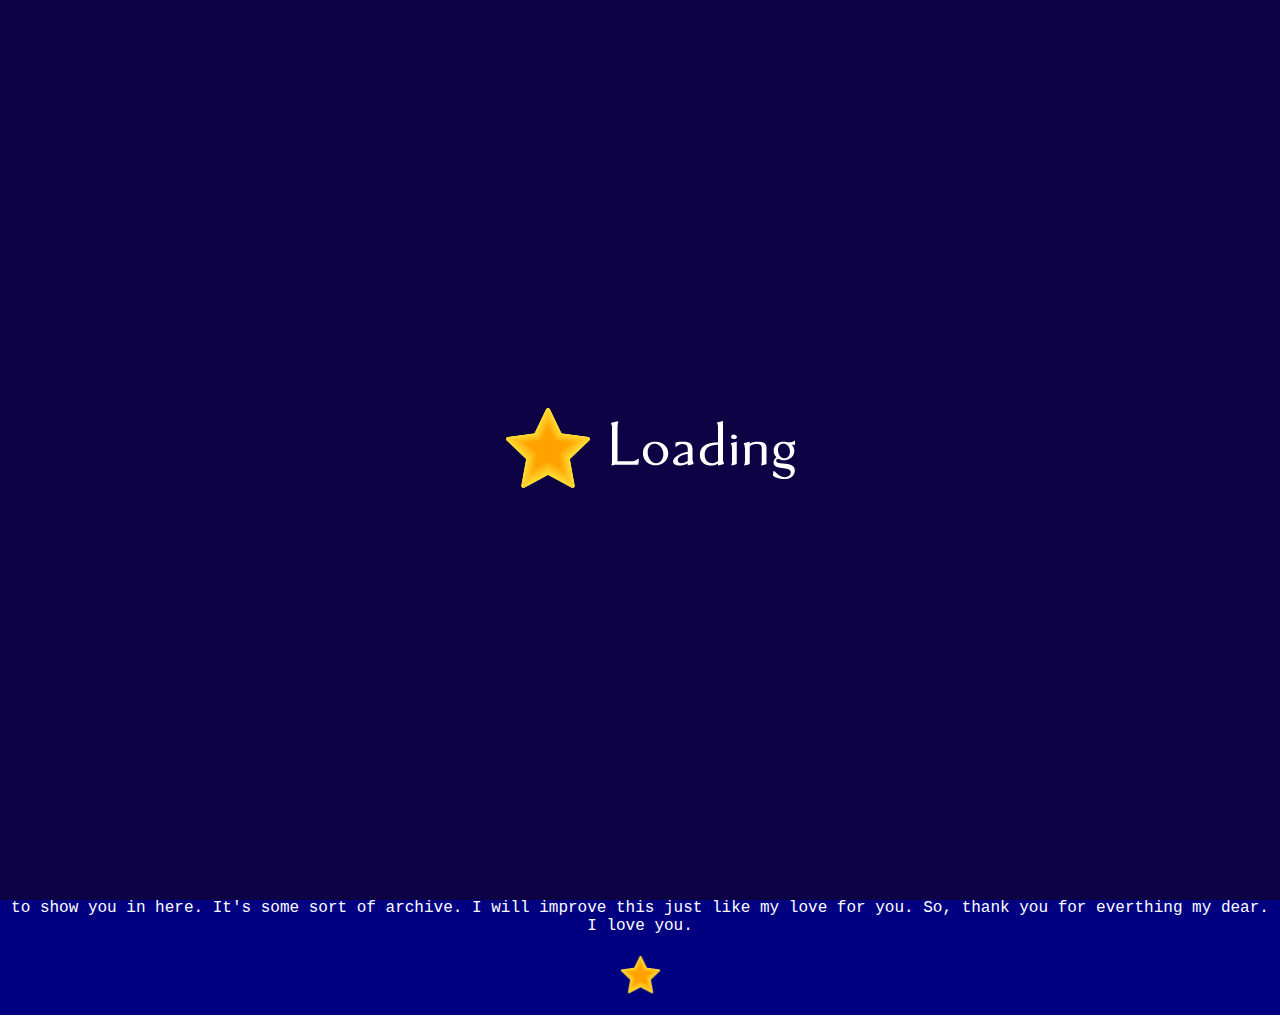
<file: index.html>
<!DOCTYPE html>
<html>
    <head>
        <meta charset="UTF-8">
        <meta http-equiv="X-UA-Compatible" content="IE=edge">
        <meta name="viewport" content="width=device-width, initial-scale=1.0">
        <title>Dear Tala</title>
        <link rel="icon" type="image/x-icon" href="favicon.ico">
        <link rel="stylesheet" href="Style.css">
    </head>
    <body>
    <div class="Loader">
        <img src="star.png" class="LoadingStar" alt="catch me if you can!">
        <img src="loading.png" class="Loading" alt="catch me if you can!">
    </div>
    <div class="Header">
        <img src="DearTala.png" alt="Dear Tala this is for you!">
        <h4>This is made just for you Tal. </h4>
        <img src="star.png" class="TopStar1" alt="catch me if you can!">
        <img src="star.png" class="TopStar" alt="catch me if you can!">
        <img src="star.png" class="TopStar2" alt="catch me if you can!">
    </div>

    <div class="Body">
        <div class="Y2024">
            <a href="Y2024.html">2024</a>
        </div>
    </div>
    
    <div class="Footer">
        <p>Dear Tala. This is a website I made just for you. I will constantly update this website and keep our memories and everything I want to show you in here. It's some sort of 
            archive. I will improve this just like my love for you. So, thank you for everthing my dear. I love you.
        </p>
        <img src="star.png" class="FootStar" alt="catch me if you can!">
    </div>

    <script>
        const loader = document.querySelector(".Loader");
        window.onload = function(){
          setTimeout(function(){
            loader.style.opacity = "0";
            setTimeout(function(){
              loader.style.display = "none";
            }, 500);
          },1500);
        }
     </script>
    </body>
</html>
</file>
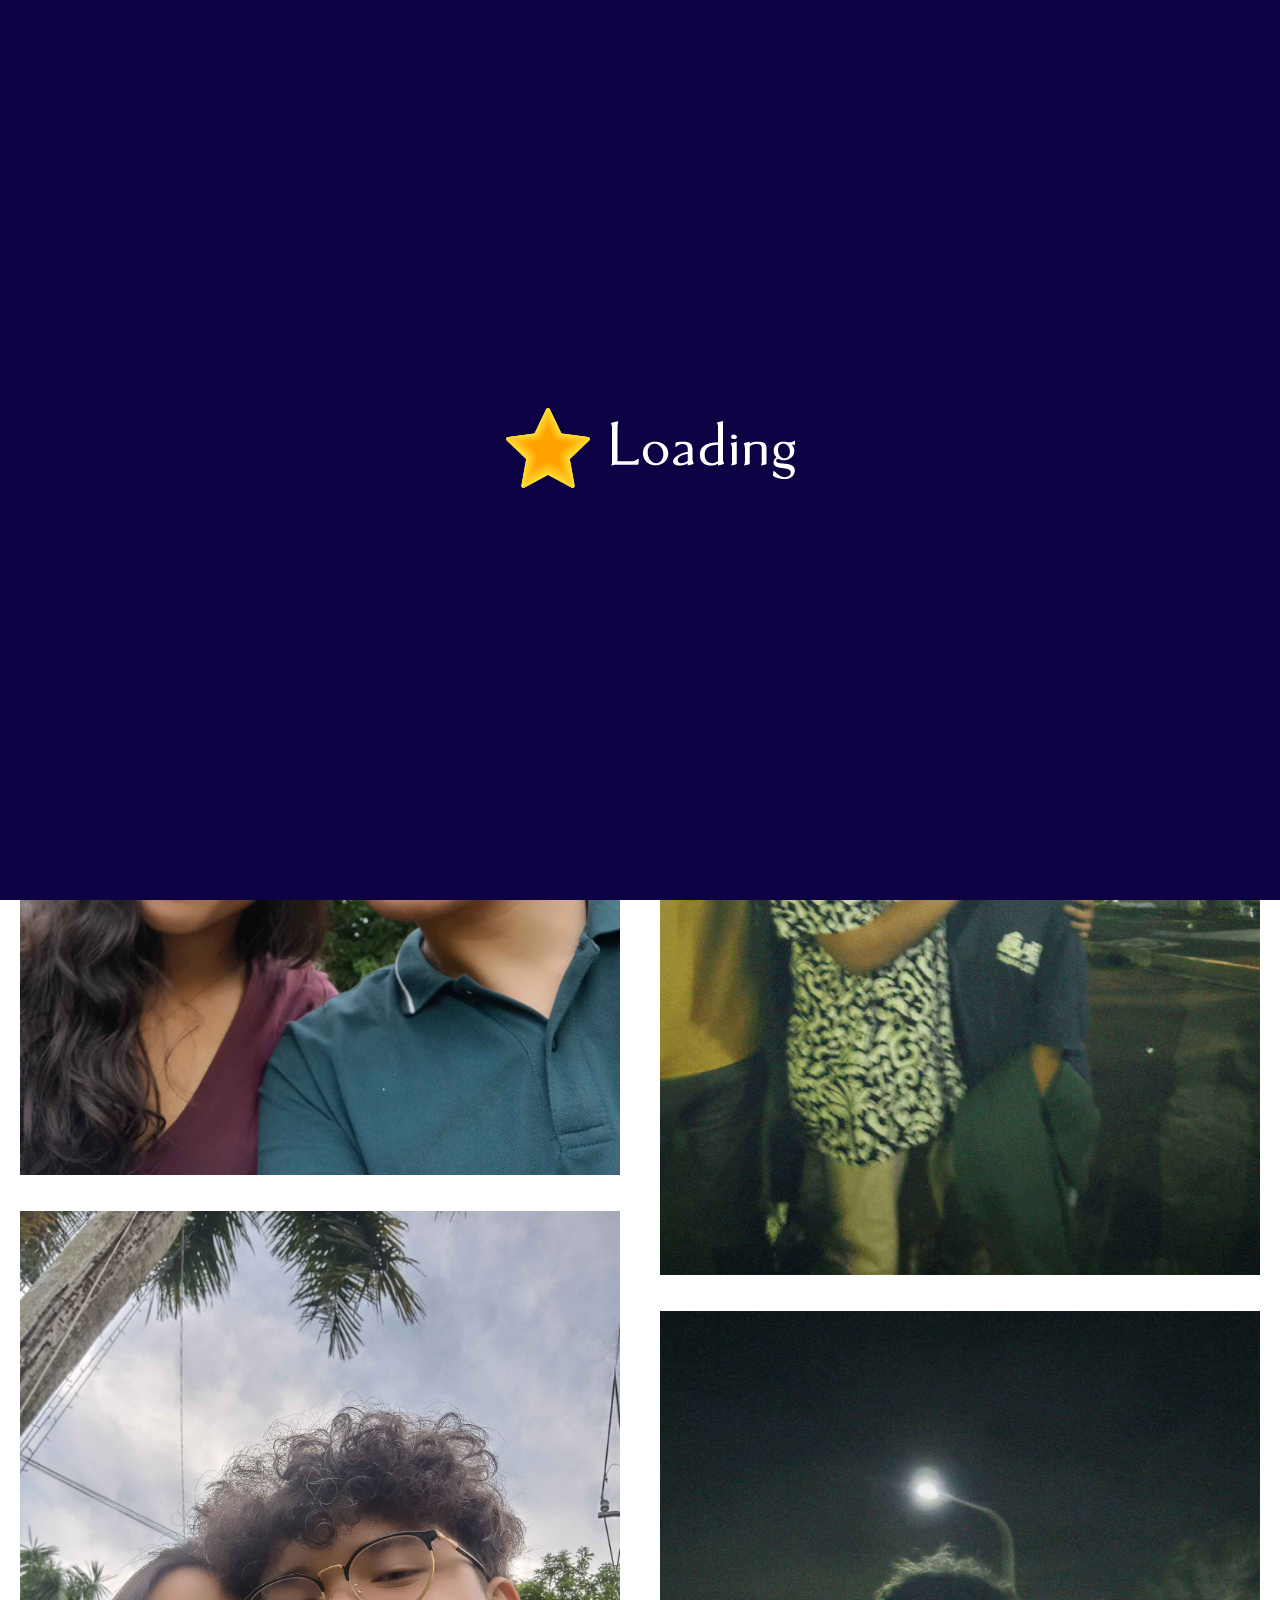
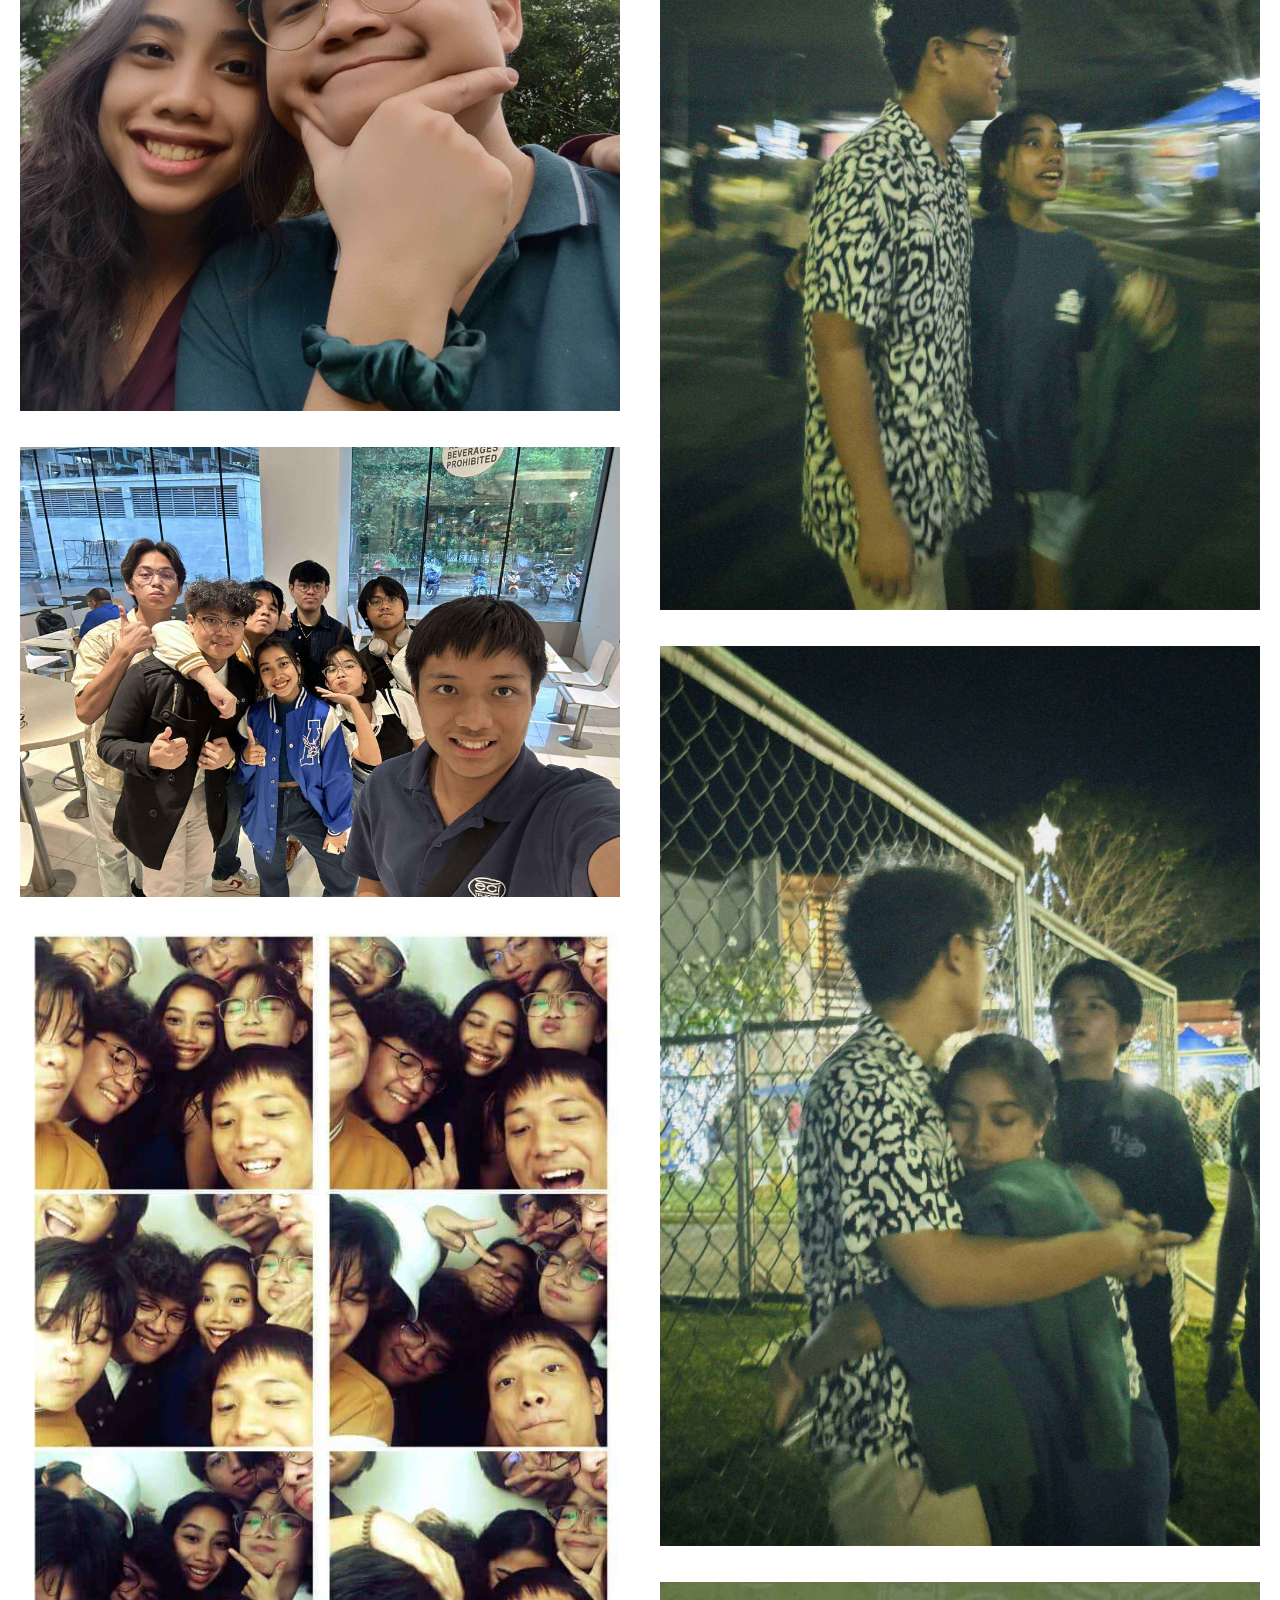
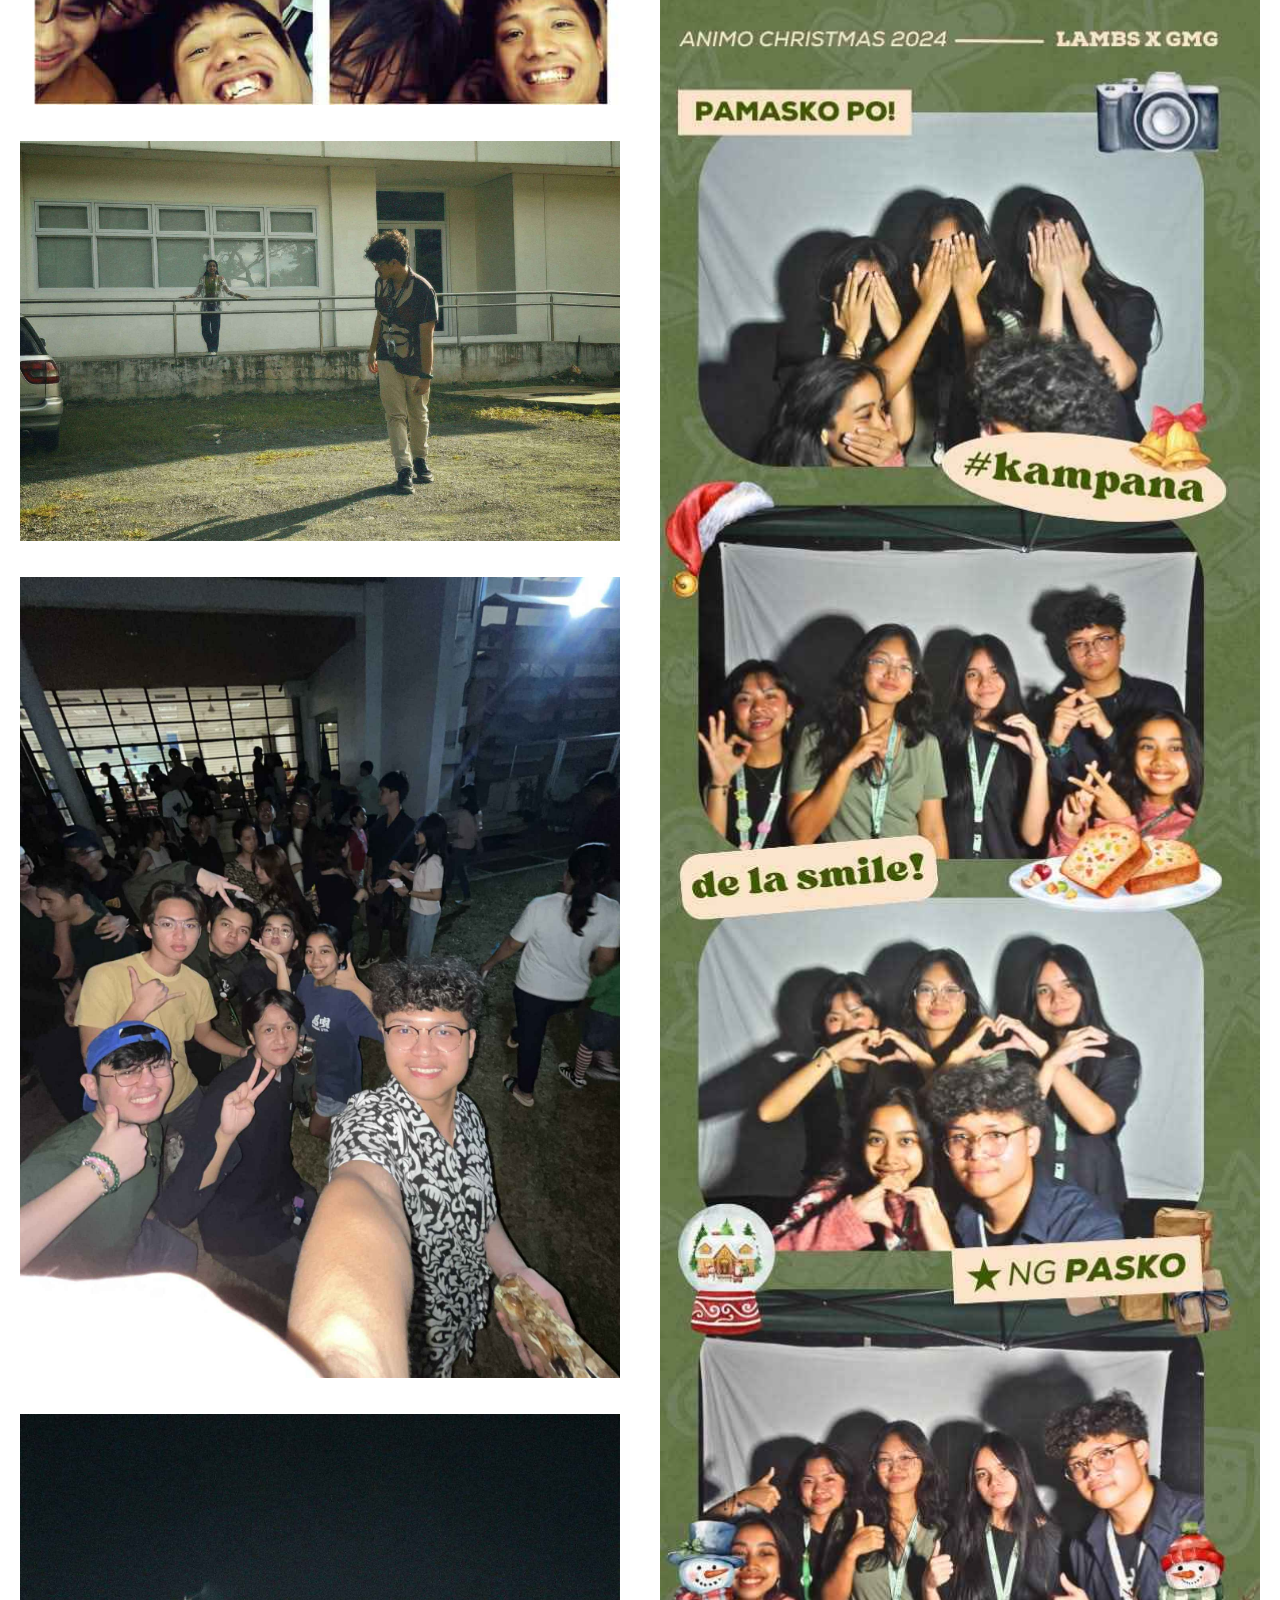
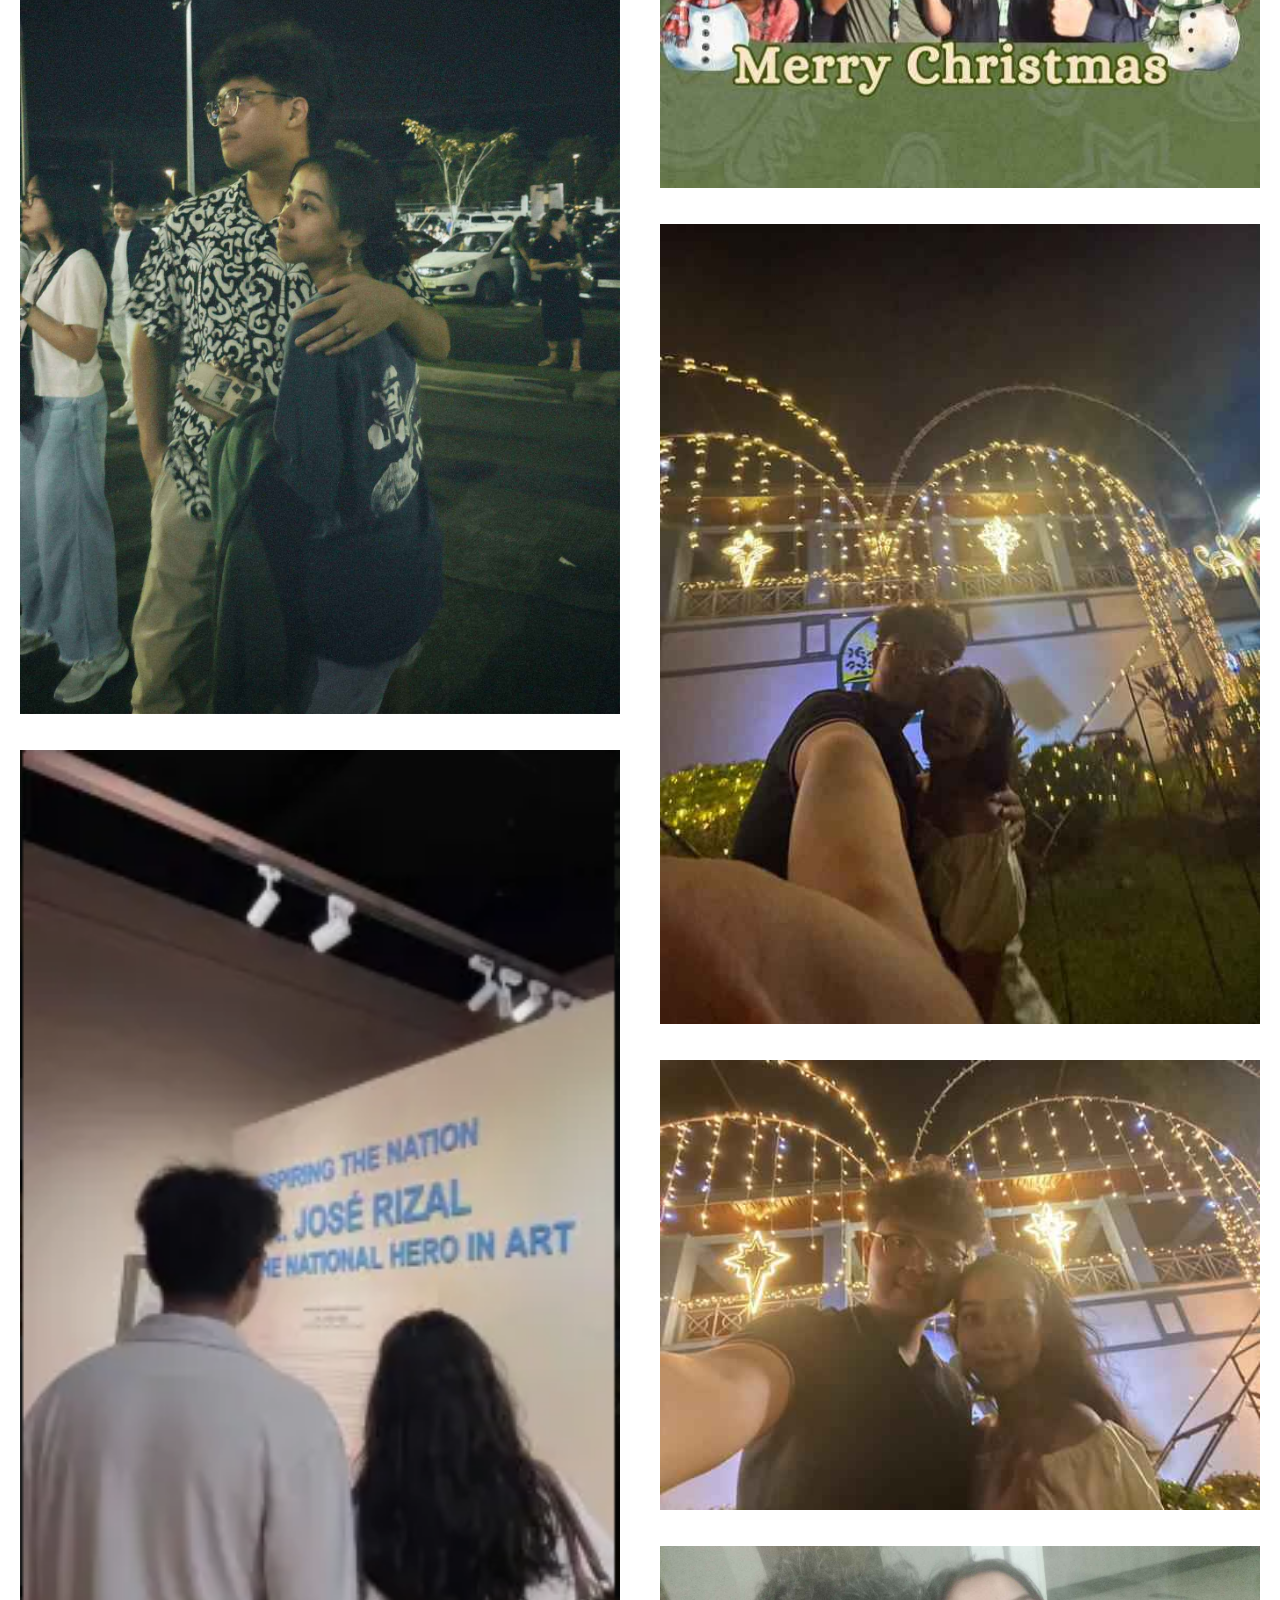
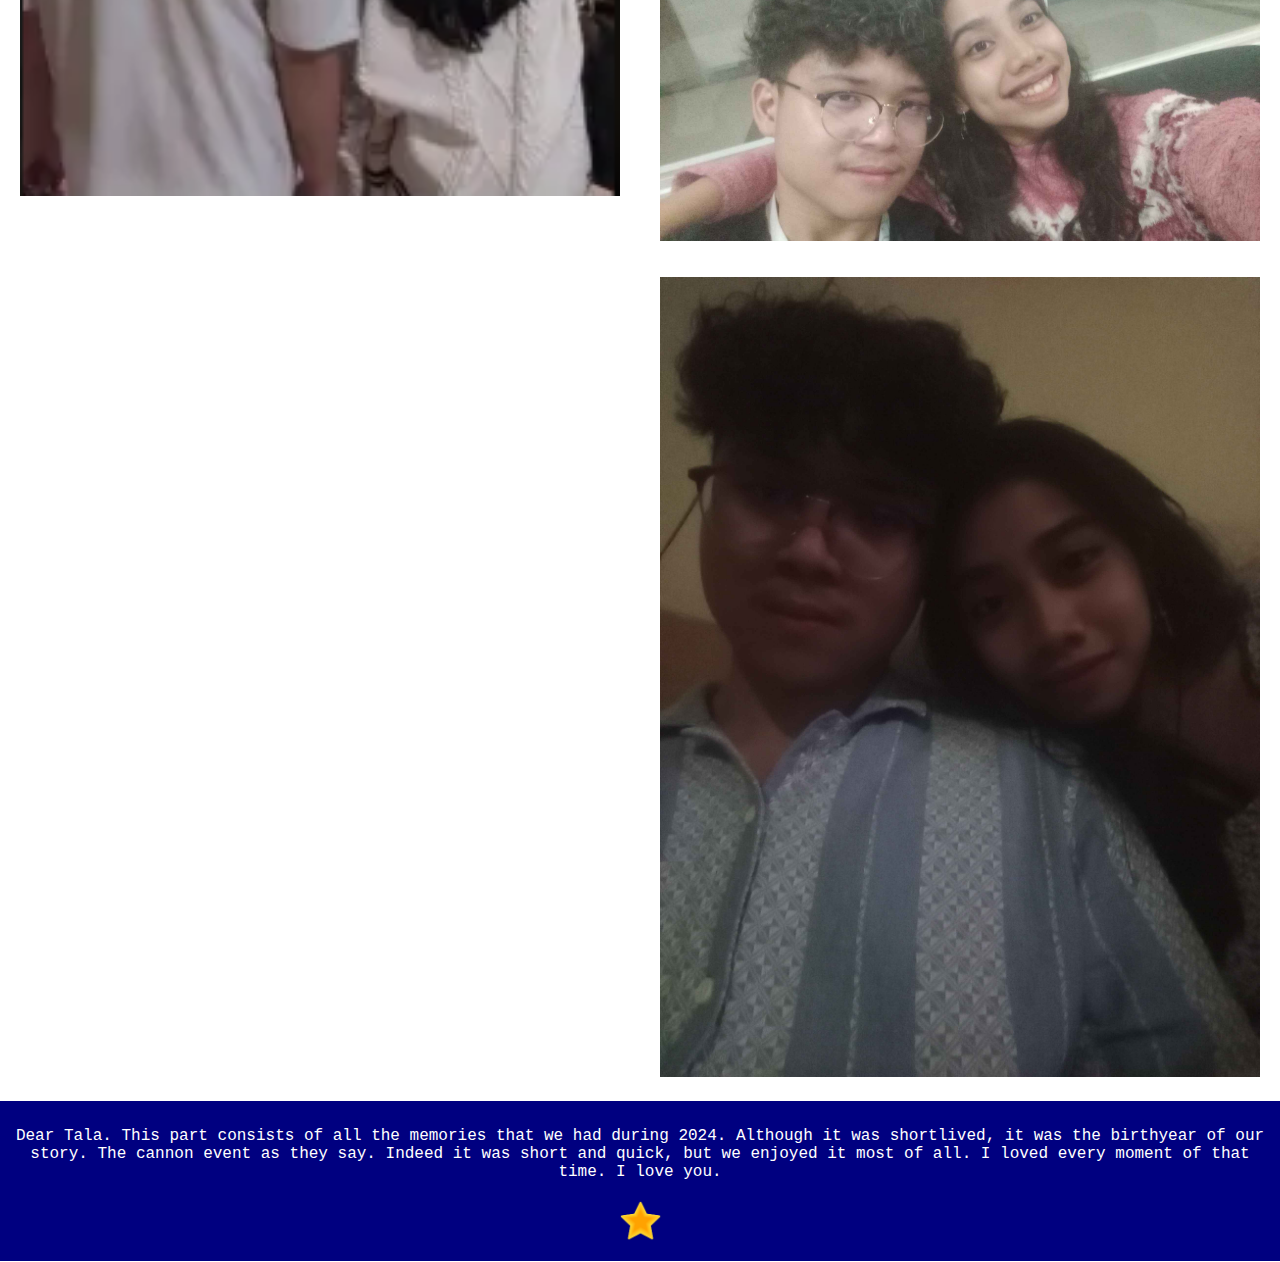
<file: Y2024.html>
<!DOCTYPE html>
<html>
    <head>
        <meta charset="UTF-8">
        <meta http-equiv="X-UA-Compatible" content="IE=edge">
        <meta name="viewport" content="width=device-width, initial-scale=1.0">
        <title>Dear Tala</title>
        <link rel="icon" type="image/x-icon" href="favicon.ico">
        <link rel="stylesheet" href="Style.css">
    </head>
    <body>
        <div class="Loader">
            <img src="star.png" class="LoadingStar" alt="catch me if you can!">
            <img src="loading.png" class="Loading" alt="catch me if you can!">
        </div>

    <div class="Header">
        <img src="DearTala.png" alt="Dear Tala this is for you!">
        <h4>This is made just for you Tal. </h4>
        <img src="star.png" class="TopStar1" alt="catch me if you can!">
        <img src="star.png" class="TopStar" alt="catch me if you can!">
        <img src="star.png" class="TopStar2" alt="catch me if you can!">
    </div>
    <div class="Body">
        <div class="home">
            <a href="index.html"><img src="home.png" class="home" alt="go back home?"></a>
        </div>
        <div class="row">
            <div class="column">
                <img src="a.jpg">
                <img src="b.jpg">
                <img src="c.jpg">
                <img src="d.jpg">
                <img src="e.jpg">
                <img src="f.jpg">
                <img src="g.jpg">
                <img src="p.png">
            </div>
            <div class="column">
                <img src="h.jpg">
                <img src="i.jpg">
                <img src="j.jpg">
                <img src="k.jpg">
                <img src="l.jpg">
                <img src="m.jpg">
                <img src="n.jpg">
                <img src="o.jpg">
            </div>
        </div>
    </div>
    
    <div class="Footer">
        <p>Dear Tala. This part consists of all the memories that we had during 2024. Although it was shortlived, it was the birthyear of our story. The cannon event as they say.
            Indeed it was short and quick, but we enjoyed it most of all. I loved every moment of that time. I love you.
        </p>
        <img src="star.png" class="FootStar" alt="catch me if you can!">
    </div>

    <script>
        const loader = document.querySelector(".Loader");
        window.onload = function(){
          setTimeout(function(){
            loader.style.opacity = "0";
            setTimeout(function(){
              loader.style.display = "none";
            }, 500);
          },1500);
        }
     </script>
    </body>
</html>
</file>
<file: Style.css>
* {
    box-sizing: border-box;
}

body {
    background-color: rgb(255, 255, 255);
    margin: 0px;
    padding: 0px;

}
.Header {
    display: block;
    position: sticky;
    box-sizing: border-box;
    z-index: 2;
    width: 100%;
    background-color: rgb(0, 0, 128);
    padding: 1%;
    border-style: solid;
    border-width: 5px;
    border-color: rgba(89, 89, 219, 0.4);
    color: white;
    text-align: center;
    font-family: "Monaco", monospace;
}

.Body {
    display: block;
    position: relative;
    width: 100%;
    max-height: 95vh;
    height: 65vh;
}

@keyframes star {
    0% {
        transform: rotate(0deg);
    }
    100% {
        transform: rotate(360deg);
    }
}

@keyframes playful_star {
    0% {
        transform: translateX(1%);
    }
    30% {
        transform: translateX(30%);
    }
    50% {
        transform: translateX(50%);
    }
    80% {
        transform: translateX(30%);
    }
    100% {
        transform: translateX(1%);
    }
}

.TopStar {
    display: inline-block;
    position: relative;
    z-index: 1;
    padding: 0px;
    margin: 0px;
    left: 0%;
    animation-name: star;
    animation-duration: 9s;
    animation-iteration-count: infinite;
}
.TopStar1, .TopStar2 {
    display: inline-block;
    position: relative;
    z-index: 1;
    padding: 0px;
    margin: 0px;
    width: 45px;
    height: 45px;
    left: 0%;
    animation-name: star;
    animation-duration: 9s;
    animation-iteration-count: infinite;
}
.FootStar {
    display: inline-block;
    position: relative;
    z-index: 1;
    margin: 2px;
    width: 45px;
    height: 45px;
    bottom: 1%;
    left: 0%;
    animation-name: playful_star;
    animation-duration: 2s;
    animation-iteration-count: infinite;
}
.Y2024 {
    display: block;
    position: relative;
    width: 25%;
    left: 36.5%;
    top: 25%;
    height: 60px;
    background-color: rgb(255, 255, 255);
    padding: 0px;
    margin: 10px;
    border-style: solid;
    border-width: 3px;
    border-color:rgba(182, 182, 187, 0.5);
    border-radius: 5px;
    text-align: center;
    transition-timing-function: ease;
    font-family: "Monaco", monospace;
}
a:link, a:visited {
    color: rgb(58, 58, 59);
    padding: 14px 25px;
    text-align: center;
    font-size: x-large;
    font-weight: bold;
    text-decoration: none;
    display: block;
}

.Y2024:hover{
    scale: 1.05;
    border-color: rgba(87, 87, 156, 0.5);
    background-color: rgb(0, 0, 128);
    transition-duration: 1s;
}
a:hover {
    scale: 1.05;
    color: rgb(255, 255, 255);
    transition-duration: 1s;
}
a .home:hover {
    scale: 1.05;
    opacity: 100%;
    color: rgb(255, 255, 255);
    transition-duration: 1s;
}

.Footer {
    display: inline-block;
    position: relative;
    z-index: 20;
    background-color: rgb(0, 0, 128);
    border-width: 5px;
    border-color: rgba(89, 89, 219, 0.4);
    height: 25%;
    width: 100%;
    top: 100%;
    bottom: 0%;
    text-align: center;
    color: white;
    font-family: "Monaco", monospace;
    padding: 10px;
}

.home {
    display: inline-block;
    z-index: 25;
    position: sticky;
    width: 65px;
    height: 65px;
    top: 5%;
    left:2%;
    opacity: 45%;
}

@keyframes rotate {
    100%{
      transform: rotate(360deg);
    }
  }

.Loader {
    display: flex;
    position: fixed;
    z-index: 100;
    height: 100vh;
    width: 100%;
    align-items: center;
    justify-content: center;
    background-color: rgb(13, 3, 68);
    transition: all 0.5s;
}
.Loader .LoadingStar .Loading{
    height: 45px;
    width: 45px;
    position: relative;
    display: flex;
    align-items: center;
    justify-content: center;
}

.LoadingStar {
    margin: 15px;
    animation: rotate 1.5s linear infinite;
}

.Loader .LoadingStar .Loading:after{
    position: absolute;
    content: "";
    height: 100%;
    width: 100%;
}

  
  /* Create two equal columns that sits next to each other */
  .column {
    position: relative;
    z-index: 1;
    float: left;
    width: 50%;
    padding: 10px;
  }
  
  .column img {
    width: 100%;
    height: auto;
    margin-top: 12px;
    padding: 10px;
  }
  .row:after {
    content: "";
    display: table;
    clear: both;
  }
</file>
